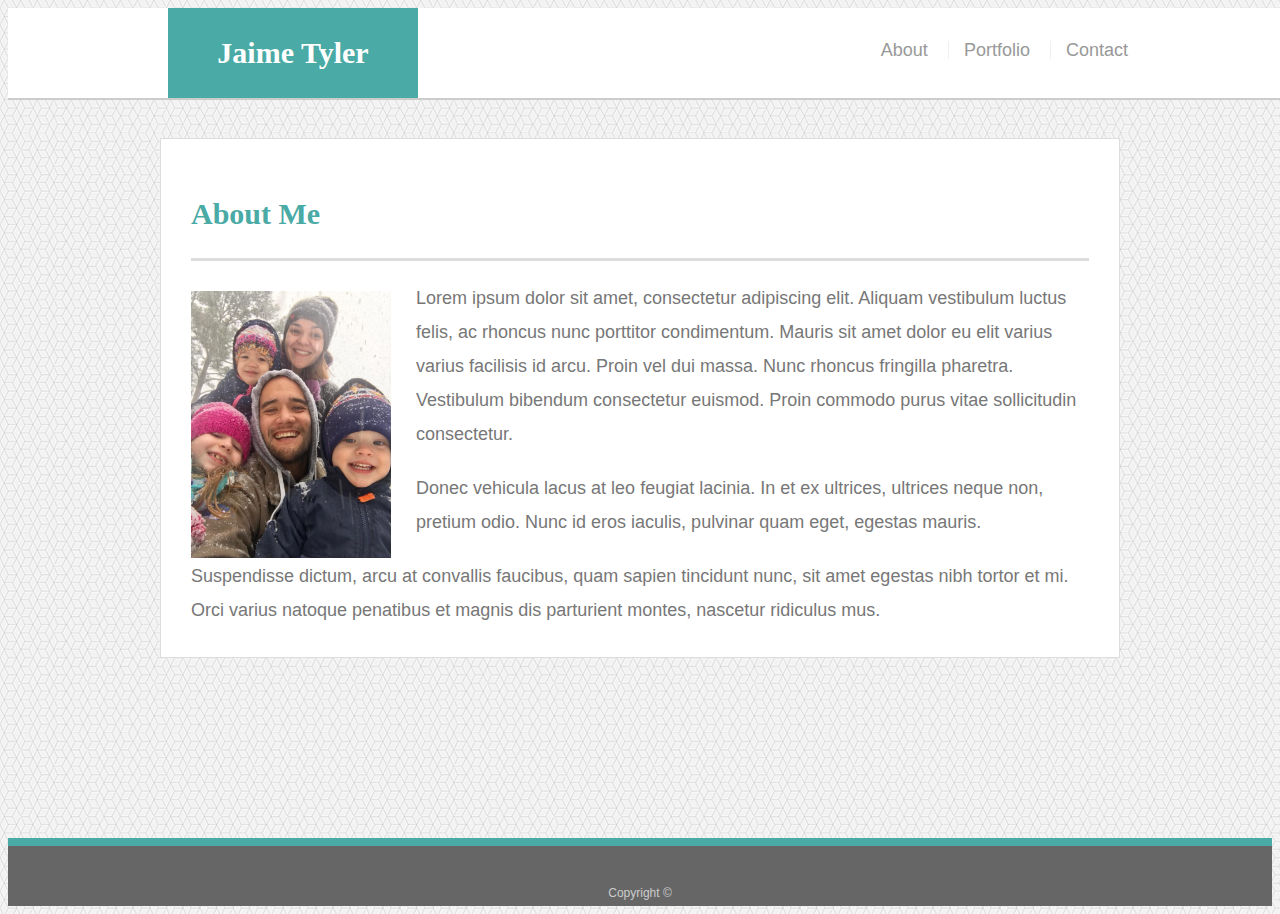
<file: index.html>
<!doctype html>
<html lang="en-us">

<head>
  <meta charset="UTF-8">
  <meta name="viewport" content="width=device-width, initial-scale=1.0">
  <title>About | Jaime Tyler</title>
  <link rel="stylesheet" type="text/css" href="style.css">
</head>

<body>

  <header id="masthead">
    <div class="container">
      <a href="index.html" id="logo">Jaime Tyler</a>
      <nav>
        <a href="index.html">About</a>
        <a href="portfolio.html">Portfolio</a>
        <a href="contact.html">Contact</a>
      </nav>
    </div>
  </header>

  <div id="main-container" class="container">
    <section class="main-section">
      <h1>About Me</h1>

      <img src="familypic.JPG" class="auth-image" alt="Your Name">

      <p>Lorem ipsum dolor sit amet, consectetur adipiscing elit. Aliquam vestibulum luctus felis, ac rhoncus nunc porttitor condimentum. Mauris sit amet dolor eu elit varius varius facilisis id arcu. Proin vel dui massa. Nunc rhoncus fringilla pharetra. Vestibulum bibendum consectetur euismod. Proin commodo purus vitae sollicitudin consectetur.</p>

      <p>Donec vehicula lacus at leo feugiat lacinia. In et ex ultrices, ultrices neque non, pretium odio. Nunc id eros iaculis, pulvinar quam eget, egestas mauris.</p>

      <p>Suspendisse dictum, arcu at convallis faucibus, quam sapien tincidunt nunc, sit amet egestas nibh tortor et mi. Orci varius natoque penatibus et magnis dis parturient montes, nascetur ridiculus mus.</p>

    </section>

  </div>

  <footer>
    <div class="container">
      Copyright &copy; 
    </div>
  </footer>
</body>

</html>
</file>
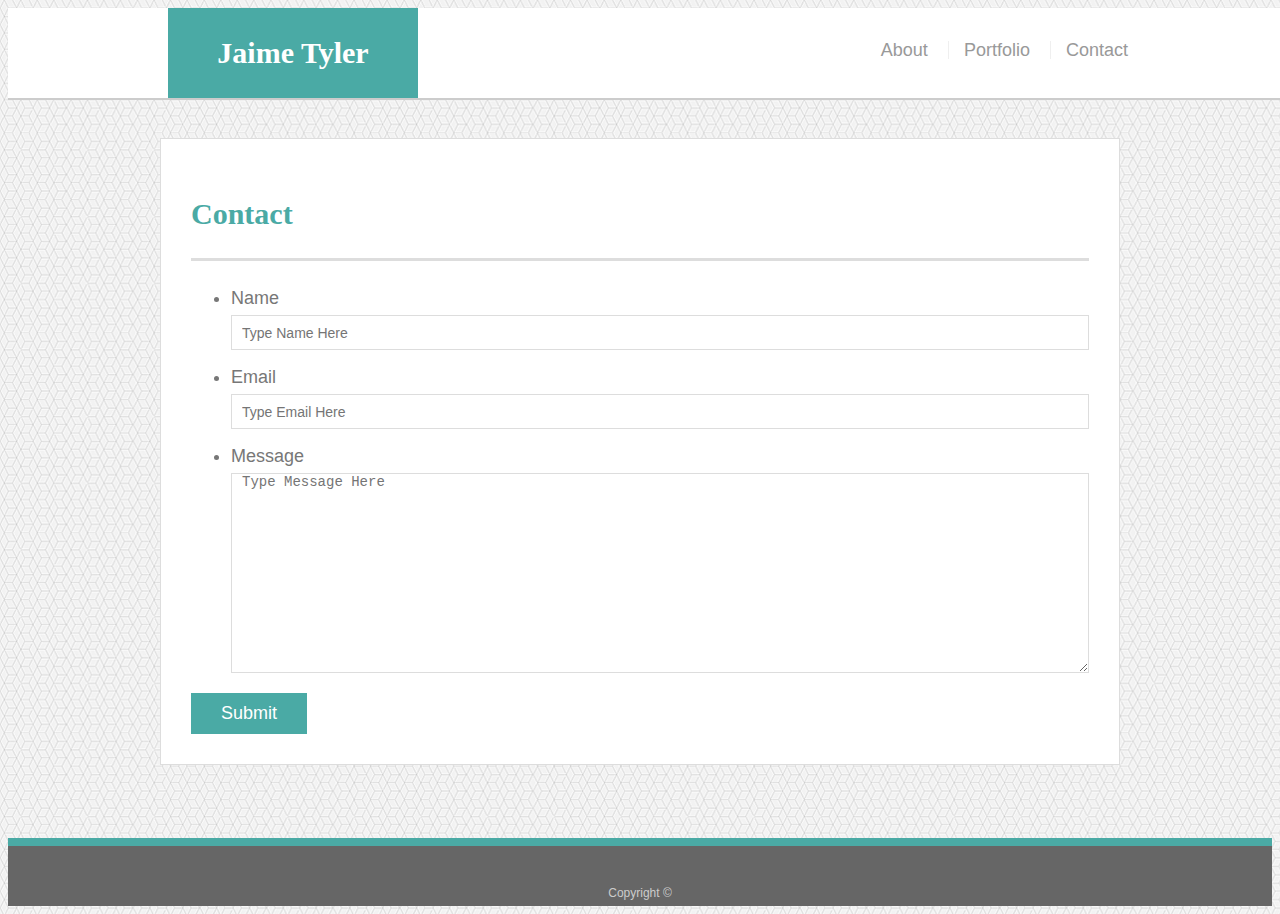
<file: contact.html>
<!doctype html>
<html lang="en-us">

<head>
  <meta charset="UTF-8">
  <meta name="viewport" content="width=device-width, initial-scale=1.0">
  <title>Contact | Jaime Tyler</title>
  <link rel="stylesheet" type="text/css" href="style.css">
</head>

<body>

  <header id="masthead">
    <div class="container">
      <a href="index.html" id="logo">Jaime Tyler</a>
      <nav>
        <a href="index.html">About</a>
        <a href="portfolio.html">Portfolio</a>
        <a href="contact.html">Contact</a>
      </nav>
    </div>
  </header>

  <div id="main-container" class="container">
    <section class="main-section">
      <h1>Contact</h1>

      <form id="contact-form">
        <ul>
          <li>
            <label for="name">Name</label>
            <input type="text" id="name" name="name" placeholder="Type Name Here" required="required">
          </li>
          <li>
            <label for="email">Email</label>
            <input type="email" id="email" name="email" placeholder="Type Email Here" required="required">
          </li>
          <li>
            <label for="message">Message</label>
            <textarea id="message" name="message" placeholder= "Type Message Here" required="required"></textarea>
          </li>
        </ul>
        <input type="submit">
      </form>

    </section>

  </div>

  <footer>
    <div class="container">
      Copyright &copy; 
    </div>
  </footer>
</body>

</html>
</file>
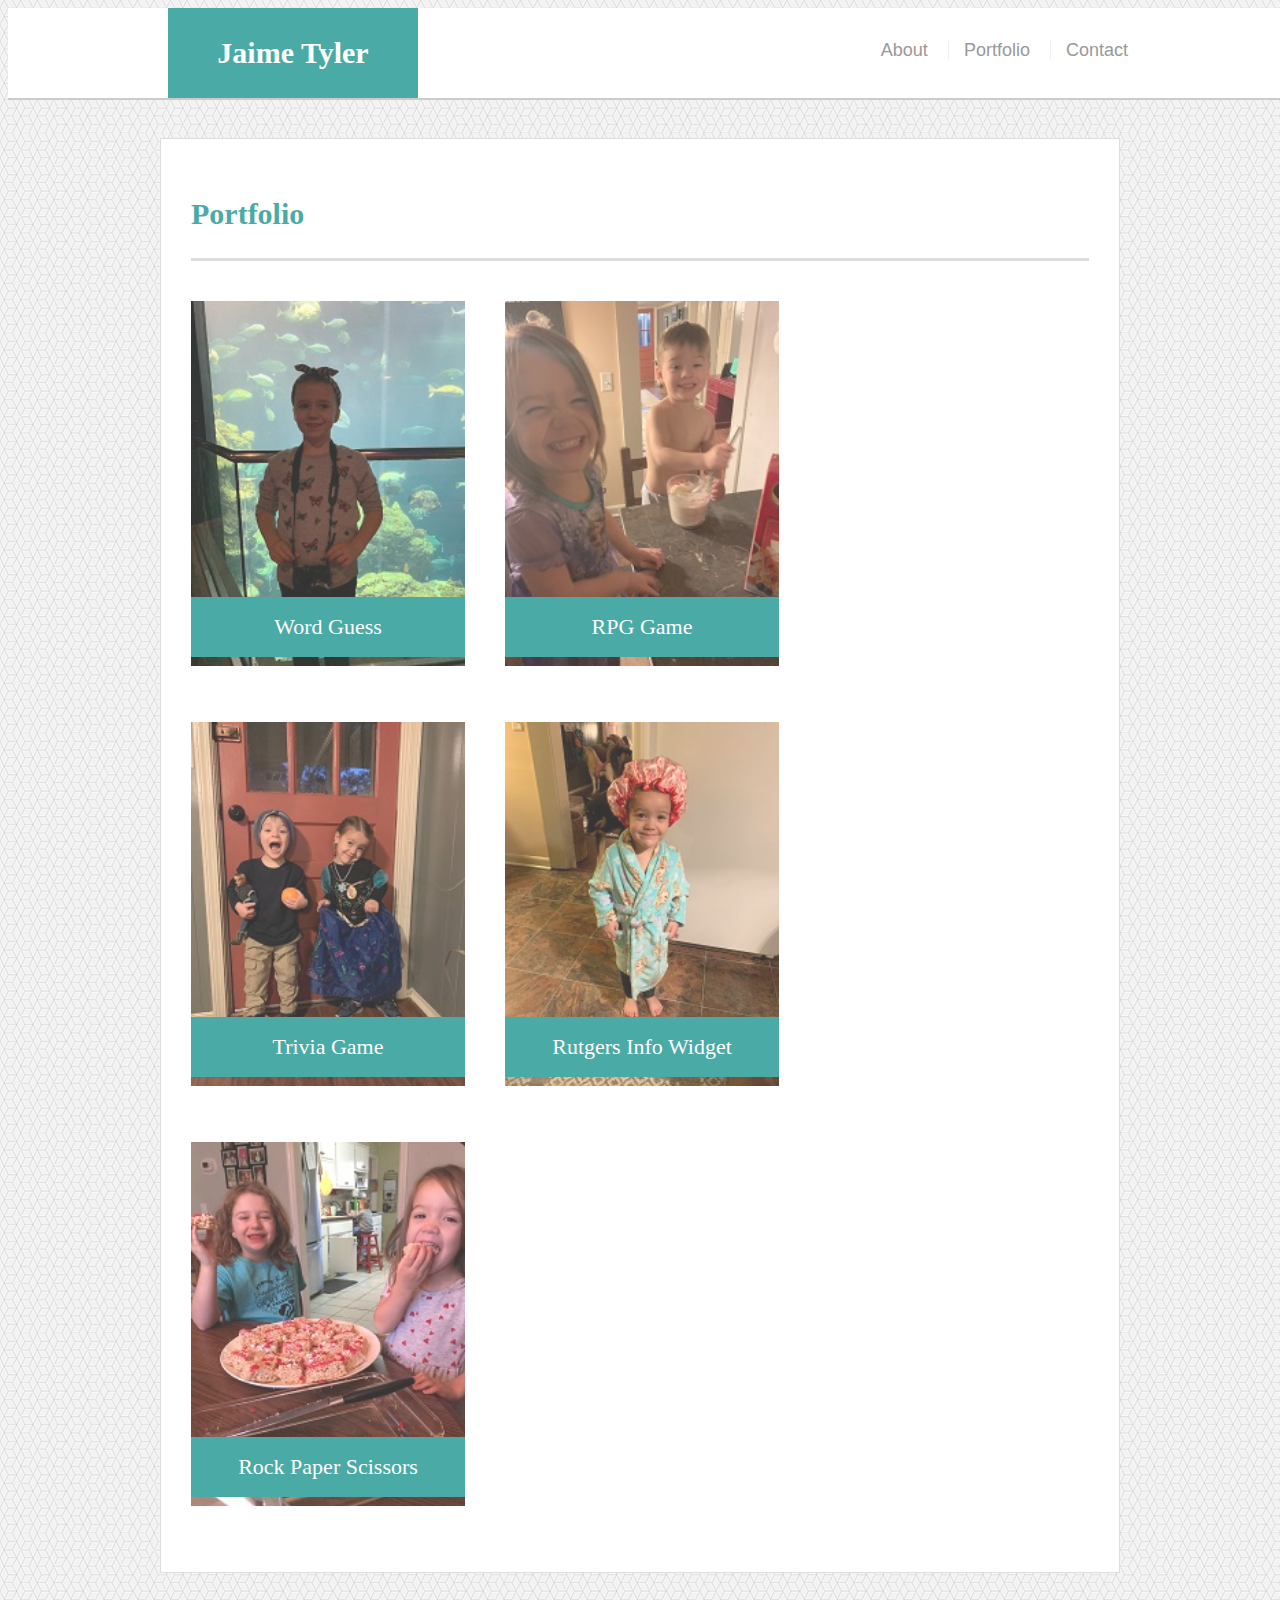
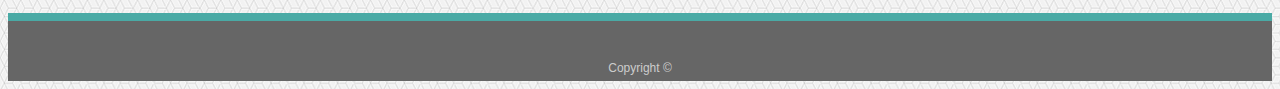
<file: portfolio.html>
<!DOCTYPE html>

<!doctype html>
<html lang="en-us">

<head>
  <meta charset="UTF-8">
  <meta name="viewport" content="width=device-width, initial-scale=1.0">
  <title>Portfolio | Jaime Tyler</title>
  <link rel="stylesheet" type="text/css" href="style.css">
</head>

<body>

  <header id="masthead">
    <div class="container">
      <a href="index.html" id="logo">Jaime Tyler</a>
      <nav>
        <a href="index.html">About</a>
        <a href="portfolio.html">Portfolio</a>
        <a href="contact.html">Contact</a>
      </nav>
    </div>
  </header>

  <div id="main-container" class="container">
    <section class="main-section">
      <h1>Portfolio</h1>

      <div class="work">
        <img src="pic1.jpg" alt="Word Guess">

        <h3>Word Guess</h3>
      </div>
      <div class="work">
        <img src="pic2.jpg" alt="RPG Game">

        <h3>RPG Game</h3>
      </div>
      <div class="work">
        <img src="pic3.JPEG" alt="Trivia Game">

        <h3>Trivia Game</h3>
      </div>
      <div class="work">
        <img src="pic4.jpg" alt="Rutgers Info Widget">

        <h3>Rutgers Info Widget</h3>
      </div>
      <div class="work">
        <img src="pic5.JPG" alt="Rock Paper Scissors">

        <h3>Rock Paper Scissors</h3>
      </div>

    </section>

  </div>

  <footer>
    <div class="container">
      Copyright &copy;
    </div>
  </footer>
</body>

</html>
</file>
<file: style.css>
body {
    font-family: Arial, "Helvetica Neue", Helvetica, sans-serif;
    font-size: 18px;
    line-height: 34px;
    color: #777777;
    background: url("qbkls.png");
  }
  
  * {
    box-sizing: border-box;
  }
  
  /* general */
  
  .container {
    width: 100%;
    max-width: 960px;
    margin: 0 auto;
    clear: both;
  }
  
  h1,
  h2,
  h3,
  p {
    margin-bottom: 20px;
  }
  
  p:last-child {
    margin-bottom: 0;
  }
  
  h1,
  h2,
  h3 {
    font-family: Georgia, Times, "Times New Roman", serif;
    font-weight: 700;
    color: #4aaaa5;
  }
  
  h1 {
    padding-bottom: 20px;
    font-size: 30px;
    line-height: 49px;
    border-bottom: 3px solid #dddddd;
  }
  
  h2,
  h3 {
    font-size: 22px;
  }
  
  /* header */
  
  #masthead {
    position: fixed;
    z-index: 99;
    width: 100%;
    margin: 0 0 30px;
    overflow: auto;
    color: #ffffff;
    background: #ffffff;
    border-bottom: 2px solid #cccccc;
  }
  
  #logo {
    float: left;
    width: 250px;
    height: 90px;
    font-family: Georgia, Times, "Times New Roman", serif;
    font-size: 30px;
    font-weight: 700;
    line-height: 90px;
    color: #ffffff;
    text-align: center;
    text-decoration: none;
    background: #4aaaa5;
  }
  
  nav {
    float: right;
    margin-top: 25px;
  }
  
  nav a {
    display: inline-block;
    padding-left: 15px;
    margin-left: 15px;
    line-height: 18px;
    color: #999;
    text-decoration: none;
    border-left: 1px solid #efefef;
  }
  
  nav a:first-child {
    border-left: 0 none;
  }
  
  /* footer */
  
  footer {
    padding: 30px 0;
    clear: both;
    font-size: 12px;
    color: #ffffff;
    color: #cccccc;
    text-align: center;
    background: #666666;
    border-top: 8px solid #4aaaa5;
    height: 50px;
  }
  
  h3, h2 {
    padding-bottom: 20px;
    margin-bottom: 15px;
    line-height: 22px;
    border-bottom: 2px solid #eeeeee;
  }
  
  /* main */
  
  #main-container {
    padding-top: 130px;
    min-height: calc(100vh - 70px);
  }
  
  .main-section {
    float: left;
    width: 100%;
    max-width: 960px;
    padding: 30px;
    margin: 0 0 40px;
    background: #ffffff;
    border: 1px solid #dddddd;
  }
  
  /* portfolio page */
  
  .work {
    position: relative;
    float: left;
    width: 274px;
    margin: 20px 0 25px;
    overflow: auto;
  }
  
  .work:nth-child(even) {
    margin-right: 40px;
  }
  
  .work img {
    width: 100%;
    border: 0 none;
    opacity: 0.8;
  }
  
  .work h3 {
    position: absolute;
    bottom: 20px;
    width: 100%;
    padding: 15px;
    margin-bottom: 0;
    font-weight: 300;
    line-height: 30px;
    color: #ffffff;
    text-align: center;
    background: #4aaaa5;
    border-bottom: 0;
  }
  
  .auth-image {
    float: left;
    width: 200px;
    height: auto;
    margin-top: 10px;
    margin-right: 25px;
  }
  
  /* contact page */
  
  #contact-form ul {
    margin-bottom: 20px;
  }
  
  #contact-form li {
    margin-bottom: 10px;
  }
  
  label,
  input[type=text],
  input[type=email],
  textarea {
    display: block;
    width: 100%;
  }
  
  input[type=text],
  input[type=email],
  textarea {
    height: 35px;
    padding: 0 10px;
    font-size: 14px;
    border: 1px solid #dddddd;
  }
  
  textarea {
    height: 200px;
  }
  
  input[type=submit] {
    padding: 10px 30px;
    font-size: 18px;
    color: #ffffff;
    cursor: pointer;
    background: #4aaaa5;
    border: 0 none;
  }
  



  @media only screen and (max-width: 980px) {
      #main-container {
          width: 70%;
          float: left;
      }
      #masthead {
          margin: 0 auto;
      }
      nav {
          padding-right: 25px;
      }
  }

  @media only screen and (max-width: 768px) {
    #main-container {
        margin: 0 125px 40px;
    }
    #masthead {
        margin: 0 auto;
    }
    nav {
        padding-right: 25px;
    }
}


/* couldn't quite get the nav bar to work. i think it has something to do with using pixels instead of % for the padding and margin but couldnt get it to work doing that either. */
@media only screen and (max-width: 640px) {
  #main-container {
      padding: 0;
      margin: 100px 125px 40px;
      
  }
  #logo {
    margin-left: 184px;
  }
  #masthead {
      margin: 0 auto;
      flex-wrap: wrap;
  }
  #masthead > a {
    flex-basis:50%;
  }
  nav {
    padding-right: 184px;
  }
}
</file>
